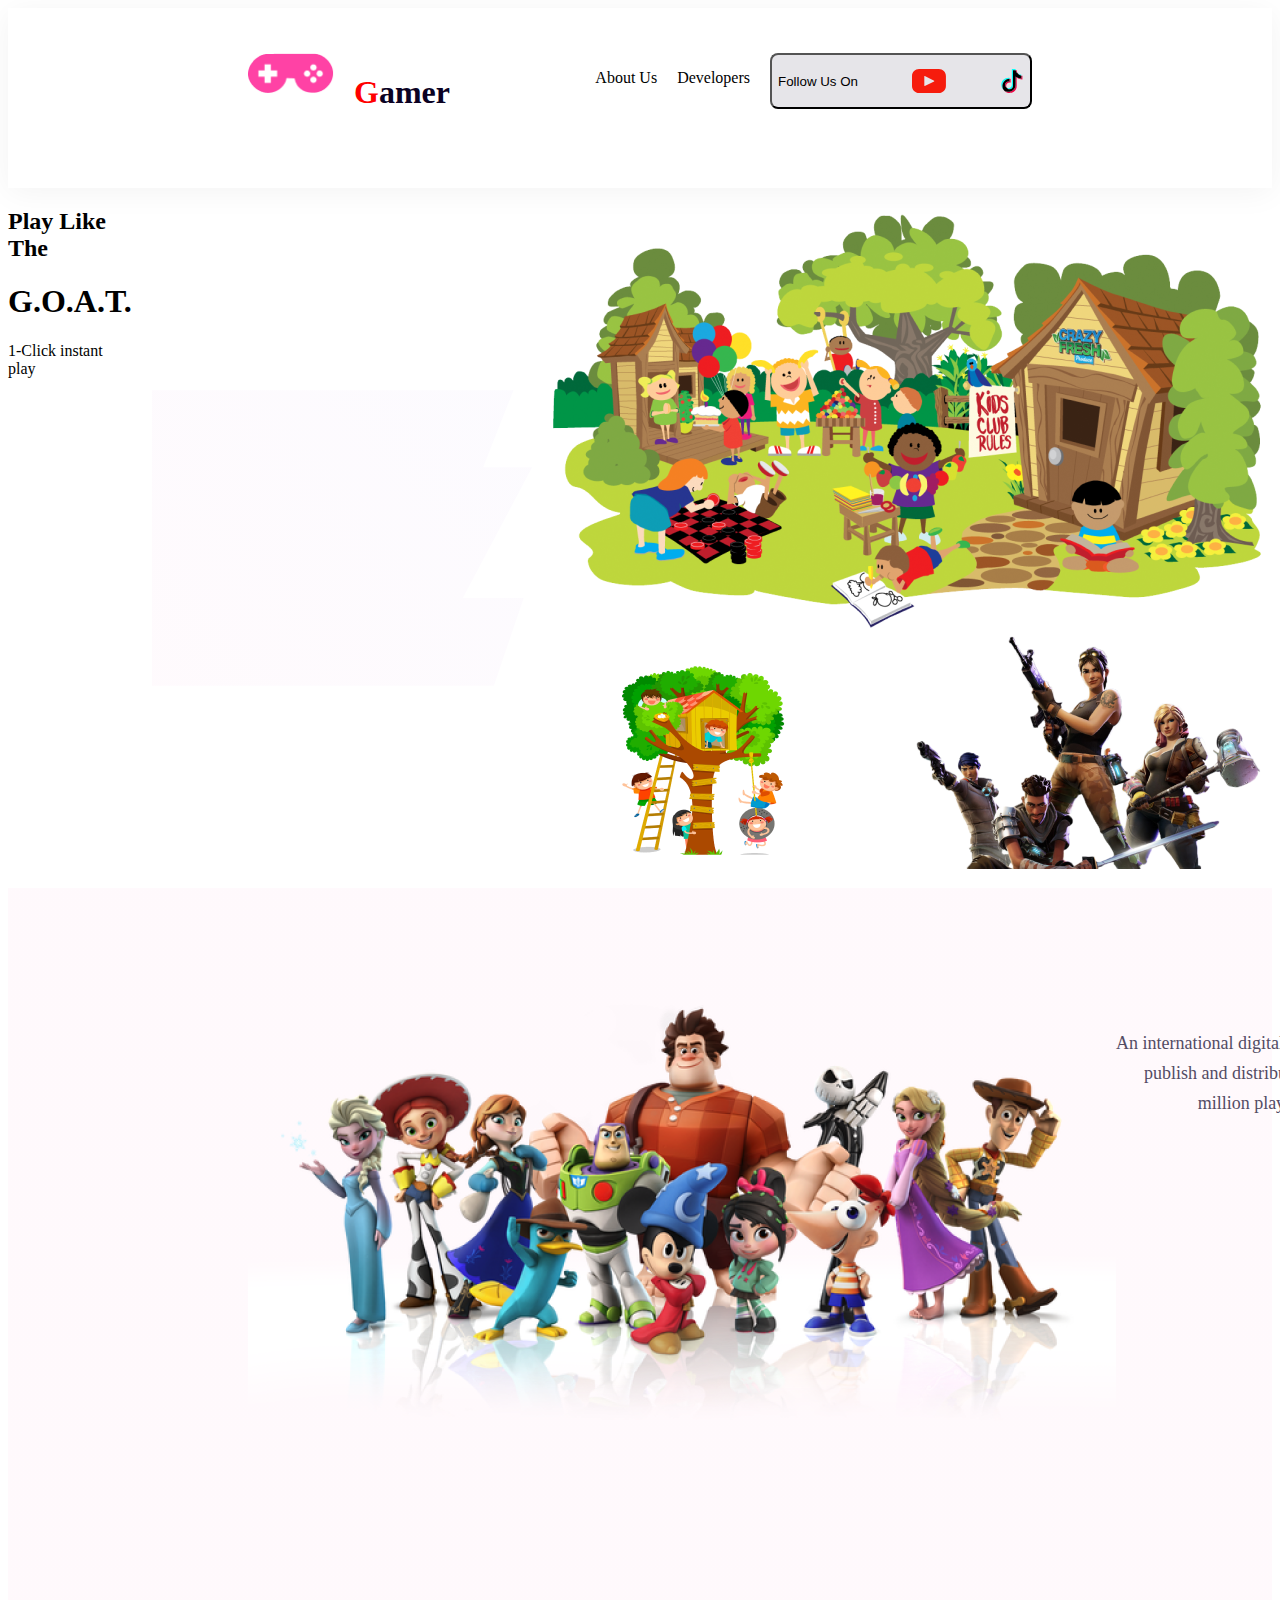
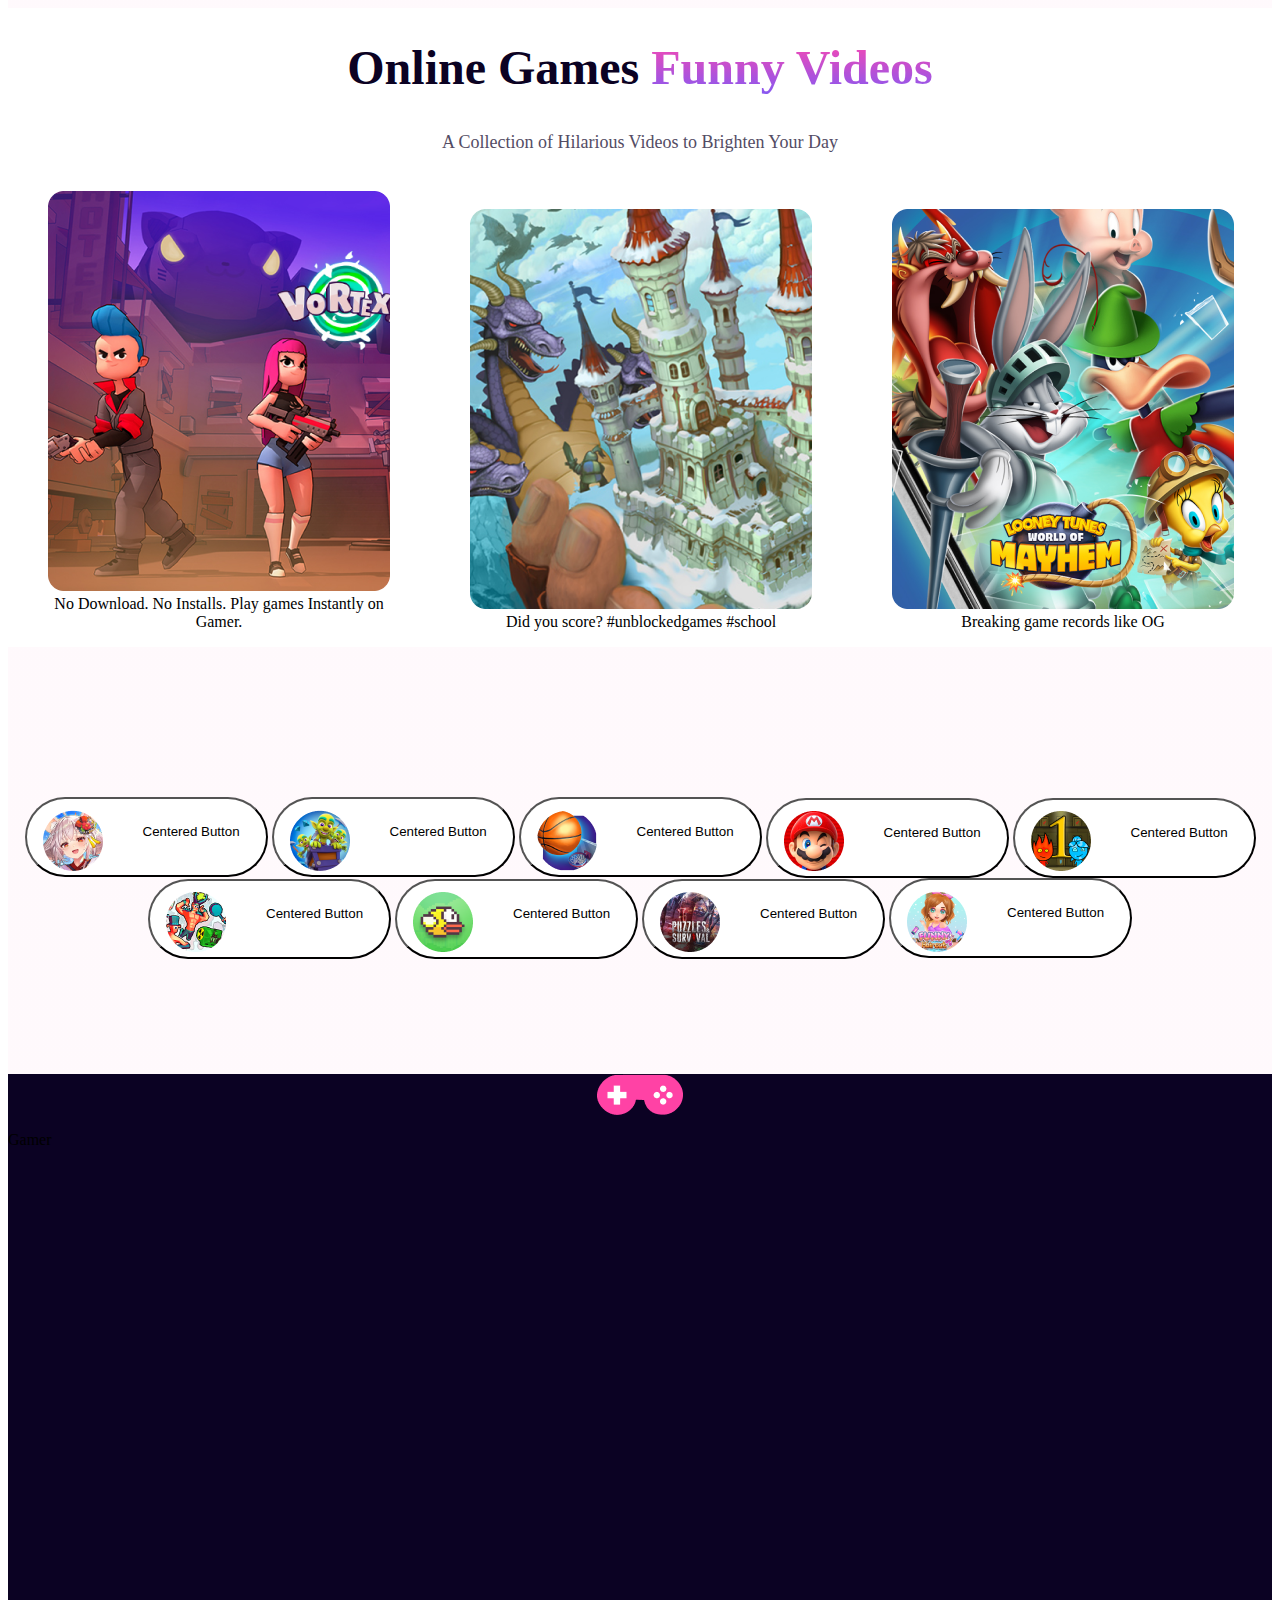
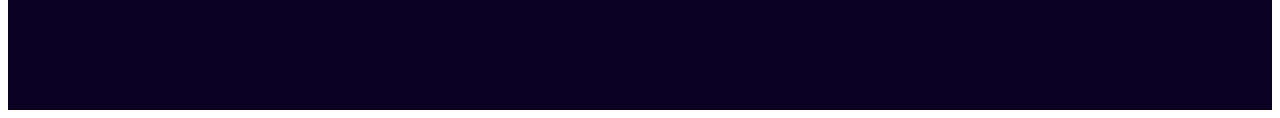
<file: index.html>
<!DOCTYPE html>
<html lang="en">
<head>
    <meta charset="UTF-8">
    <meta name="viewport" content="width=device-width, initial-scale=1.0">
    <title>Gammer</title>
    <link rel="stylesheet" href="styles/blog.css">
</head>
<body class="Body">
   <section class="row">
    <div class="Gamer">
        <img class="logo" src="images/Frame.png" alt="">
        <h1 class="Gamer_Text"><span class="G">G</span>amer</h1>
    </div>
    <section class="About">
        <p>About Us</p>
        <p>Developers</p>
        <button class="button"><p>Follow Us On</p>
            <svg xmlns="http://www.w3.org/2000/svg" width="34" height="24" viewBox="0 0 34 24" fill="none">
                <path d="M26.8723 0H7.04397C3.15369 0 0 3.15369 0 7.04397V16.956C0 20.8463 3.15369 24 7.04397 24H26.8723C30.7626 24 33.9163 20.8463 33.9163 16.956V7.04397C33.9163 3.15369 30.7626 0 26.8723 0ZM22.1085 12.4823L12.8341 16.9056C12.587 17.0234 12.3016 16.8432 12.3016 16.5695V7.4464C12.3016 7.16875 12.5945 6.98879 12.8422 7.11431L22.1165 11.8141C22.3923 11.9538 22.3875 12.3492 22.1085 12.4823Z" fill="#F61C0D"/>
              </svg>
              <svg xmlns="http://www.w3.org/2000/svg" width="25" height="24" viewBox="0 0 25 24" fill="none">
                <path d="M9.45219 12.4407C7.54906 12.4407 6.01156 13.9782 6.03969 15.8626C6.05844 17.072 6.72406 18.122 7.70375 18.7079C7.37094 18.197 7.17406 17.5923 7.16469 16.9407C7.13656 15.0563 8.67406 13.5188 10.5772 13.5188C10.9522 13.5188 11.3131 13.5798 11.6506 13.6876V9.91416C11.2991 9.8626 10.9381 9.83447 10.5772 9.83447C10.5584 9.83447 10.5444 9.83447 10.5256 9.83447V12.6095C10.1881 12.5017 9.82719 12.4407 9.45219 12.4407Z" fill="#F00044"/>
                <path d="M17.6787 1.125H17.6506H16.6756C16.9568 2.53594 17.749 3.76406 18.8553 4.59844C18.1287 3.6375 17.6881 2.4375 17.6787 1.125Z" fill="#F00044"/>
                <path d="M23.4162 6.86729C23.0459 6.86729 22.6897 6.82979 22.3381 6.76416V9.46885C21.0631 9.46885 19.8256 9.22041 18.6631 8.72354C17.9131 8.40479 17.2147 7.99697 16.5725 7.50479L16.5912 15.8438C16.5819 17.7188 15.8412 19.4767 14.5006 20.8032C13.4084 21.8813 12.0256 22.5704 10.5256 22.7907C10.174 22.8423 9.81311 22.8704 9.45217 22.8704C7.84905 22.8704 6.32092 22.3501 5.07874 21.3892C5.21936 21.5579 5.36936 21.722 5.53342 21.8813C6.88342 23.2126 8.67405 23.9485 10.5819 23.9485C10.9428 23.9485 11.3037 23.9204 11.6553 23.8688C13.1553 23.6485 14.5381 22.9595 15.6303 21.8813C16.9709 20.5548 17.7115 18.797 17.7209 16.922L17.6506 8.58291C18.2881 9.0751 18.9865 9.4876 19.7412 9.80166C20.9084 10.2938 22.1459 10.547 23.4162 10.547" fill="#F00044"/>
                <path d="M5.51938 11.911C6.85532 10.5845 8.63188 9.84854 10.5256 9.83447V8.83604C10.1741 8.78447 9.81313 8.75635 9.45219 8.75635C7.53969 8.75635 5.74438 9.49229 4.39438 10.8329C3.06782 12.1501 2.30844 13.9501 2.31313 15.8204C2.31313 17.7048 3.05844 19.472 4.40376 20.8079C4.61938 21.0188 4.83969 21.2157 5.07407 21.3938C4.01469 20.1329 3.43813 18.5579 3.43344 16.8985C3.43813 15.0282 4.19282 13.2282 5.51938 11.911Z" fill="#08FFF9"/>
                <path d="M22.3381 6.76401V5.76089H22.3287C21.0256 5.76089 19.8256 5.32964 18.86 4.59839C19.699 5.70464 20.9272 6.49214 22.3381 6.76401Z" fill="#08FFF9"/>
                <path d="M10.385 20.2594C10.8303 20.2828 11.2569 20.2219 11.6506 20.0953C13.01 19.65 13.9897 18.3844 13.9897 16.8937L13.9944 11.3156V1.125H16.6756C16.6053 0.773438 16.5678 0.417188 16.5631 0.046875H12.8694V10.2328L12.8647 15.8109C12.8647 17.3016 11.885 18.5672 10.5256 19.0125C10.1319 19.1438 9.7053 19.2047 9.25999 19.1766C8.6928 19.1438 8.16311 18.975 7.70374 18.7031C8.2803 19.5938 9.26467 20.1984 10.385 20.2594Z" fill="#08FFF9"/>
                <path d="M10.5256 22.7906C12.0256 22.5703 13.4084 21.8812 14.5006 20.8031C15.8413 19.4766 16.5819 17.7188 16.5913 15.8438L16.5725 7.50469C17.21 7.99688 17.9084 8.40938 18.6631 8.72344C19.8303 9.21563 21.0678 9.46875 22.3381 9.46875V6.76406C20.9272 6.49219 19.6991 5.70469 18.86 4.59844C17.7538 3.76406 16.9569 2.53594 16.6803 1.125H13.9944V11.3109L13.9897 16.8891C13.9897 18.3797 13.01 19.6453 11.6506 20.0906C11.2569 20.2219 10.8303 20.2828 10.385 20.2547C9.26001 20.1938 8.28032 19.5891 7.70376 18.7031C6.72407 18.1219 6.05844 17.0672 6.03969 15.8578C6.01157 13.9734 7.54907 12.4359 9.45219 12.4359C9.82719 12.4359 10.1881 12.4969 10.5256 12.6047V9.82969C8.63188 9.84375 6.85532 10.5797 5.51938 11.9062C4.19282 13.2234 3.43344 15.0234 3.43813 16.8891C3.43813 18.5484 4.01469 20.1234 5.07876 21.3844C6.32563 22.3453 7.84907 22.8656 9.45219 22.8656C9.81313 22.8703 10.1741 22.8422 10.5256 22.7906Z" fill="black"/>
              </svg>
        </button>
    </section>
   </section> 
   <section class="Game-1">
    <div class="Game-1-description">
        <h2 class="H-1">Play Like The</h2>
        <h1 class="H-2">G.O.A.T.</h1>
        <p class="sec-1-p-1">1-Click instant play</p>
        <p class="sec-1-p-2"></p>
        <p class="sec-1-p-3"></p>
    </div>
    <div class="Game-1-background"></div>
        <svg xmlns="http://www.w3.org/2000/svg" width="901" height="700" viewBox="0 0 901 700" fill="none">
            <path d="M856.689 0H0V700H810.267L880.954 492.442H736.716L901 182.122H784.946L856.689 0Z" fill="url(#paint0_linear_61_300)" fill-opacity="0.5"/>
            <defs>
              <linearGradient id="paint0_linear_61_300" x1="849.303" y1="8.64826" x2="26.1936" y2="739.179" gradientUnits="userSpaceOnUse">
                <stop stop-color="#8C57EE" stop-opacity="0.05"/>
                <stop offset="1" stop-color="#F144AE" stop-opacity="0.05"/>
              </linearGradient>
            </defs>
          </svg>
    </div>
    <div class="Game-1-fig">
        <img src="images/Group 18.png" alt="" class="F-1">
    </div>
   </section>
   <section class="section-3">
    <div class="sec-3-img-1">
        <img src="images/pngwing 4.png" alt="" class="sec-3-img-1">
    </div>
    <div class="sec-3-description">
        <h1 class="sec-3-title">We are gamer</h1>
        <p class="des-3">An international digital games and entertainment company. We develop, publish and distribute multiplayer mobile games. We reach over 400 million players each month and our audience keeps growing.</p>
        <button class="button-3-1">know more</button>
        <p class="purpose">Our purpose...
            <b>“unleash the gamer in everyone”</b></p>
    </div>
   </section>
   <section class="section-4">
    <h1 class="sec-4-title">Online Games <span class="Funny">Funny Videos</span> </h1>
    <p class="des-4">A Collection of Hilarious Videos to Brighten Your Day</p>
    <div class="sec4-image" style="">
        <div>
        <figure class="image-1">
            <img src="images/Rectangle 4.png" >
            <figcaption class="deco">No Download. No Installs. Play games Instantly on Gamer.</figcaption>
         </figure>
        </div>
        <div>
         <figure class="image-2">
            <img src="images/Rectangle 5.png" >
            <figcaption class="deco">Did you score? #unblockedgames #school</figcaption>
         </figure>
        </div>
        <div>
            <figure class="image-3">
               <img src="images/Rectangle 6.png" >
               <figcaption class="deco">Breaking game records like OG</figcaption>
            </figure>
           </div>
           <div>
            <figure class="image-3">
               <img src="images/Rectangle 7.png" >
               <figcaption class="deco">Busted gaming on school laptop, but you are still lit.</figcaption>
            </figure>
           </div>
    </div>
   </section>
   <section class="sec-8">
    <div class="container-8">
        <button class="bt-parent">
            <div class="bt">
            <div class="bt-image">
                <img src="images/Rectangle 11.png" alt="">
            </div>
            <div>
                <p class="bt-name"> Centered Button</p>
            </div>
        </div>
        </button>
        <button class="bt-parent">
            <div class="bt">
            <div class="bt-image">
                <img src="images/Rectangle 12.png" alt="">
            </div>
            <div>
                <p class="bt-name"> Centered Button</p>
            </div>
        </div>
        </button>
        <button class="bt-parent">
            <div class="bt">
            <div class="bt-image">
                <img src="images/Rectangle 13.png" alt="">
            </div>
            <div>
                <p class="bt-name"> Centered Button</p>
            </div>
        </div>
        </button>
        <button class="bt-parent">
            <div class="bt">
            <div class="bt-image">
                <img src="images/Rectangle 14.png" alt="">
            </div>
            <div>
                <p class="bt-name"> Centered Button</p>
            </div>
        </div>
        </button>
        <button class="bt-parent">
            <div class="bt">
            <div class="bt-image">
                <img src="images/Rectangle 15.png" alt="">
            </div>
            <div>
                <p class="bt-name"> Centered Button</p>
            </div>
        </div>
        </button>
        <br>
        <button class="bt-parent">
            <div class="bt">
            <div class="bt-image">
                <img src="images/Rectangle 16.png" alt="">
            </div>
            <div>
                <p class="bt-name"> Centered Button</p>
            </div>
        </div>
        </button>
        <button class="bt-parent">
            <div class="bt">
            <div class="bt-image">
                <img src="images/Rectangle 17.png" alt="">
            </div>
            <div>
                <p class="bt-name"> Centered Button</p>
            </div>
        </div>
        </button>
        <button class="bt-parent">
            <div class="bt">
            <div class="bt-image">
                <img src="images/Rectangle 18.png" alt="">
            </div>
            <div>
                <p class="bt-name"> Centered Button</p>
            </div>
        </div>
        </button>
        <button class="bt-parent">
            <div class="bt">
            <div class="bt-image">
                <img src="images/Rectangle 19.png" alt="">
            </div>
            <div>
                <p class="bt-name"> Centered Button</p>
            </div>
        </div>
        </button>

    </div>
   </section>
   <footer class="footer">
    <div class="F-Gamer">
        <img class="F-logo" src="images/Frame.png" alt="">
        <p class="F-heading">Gamer</p>
    </div>

   </footer>
</body>
</html>
</file>
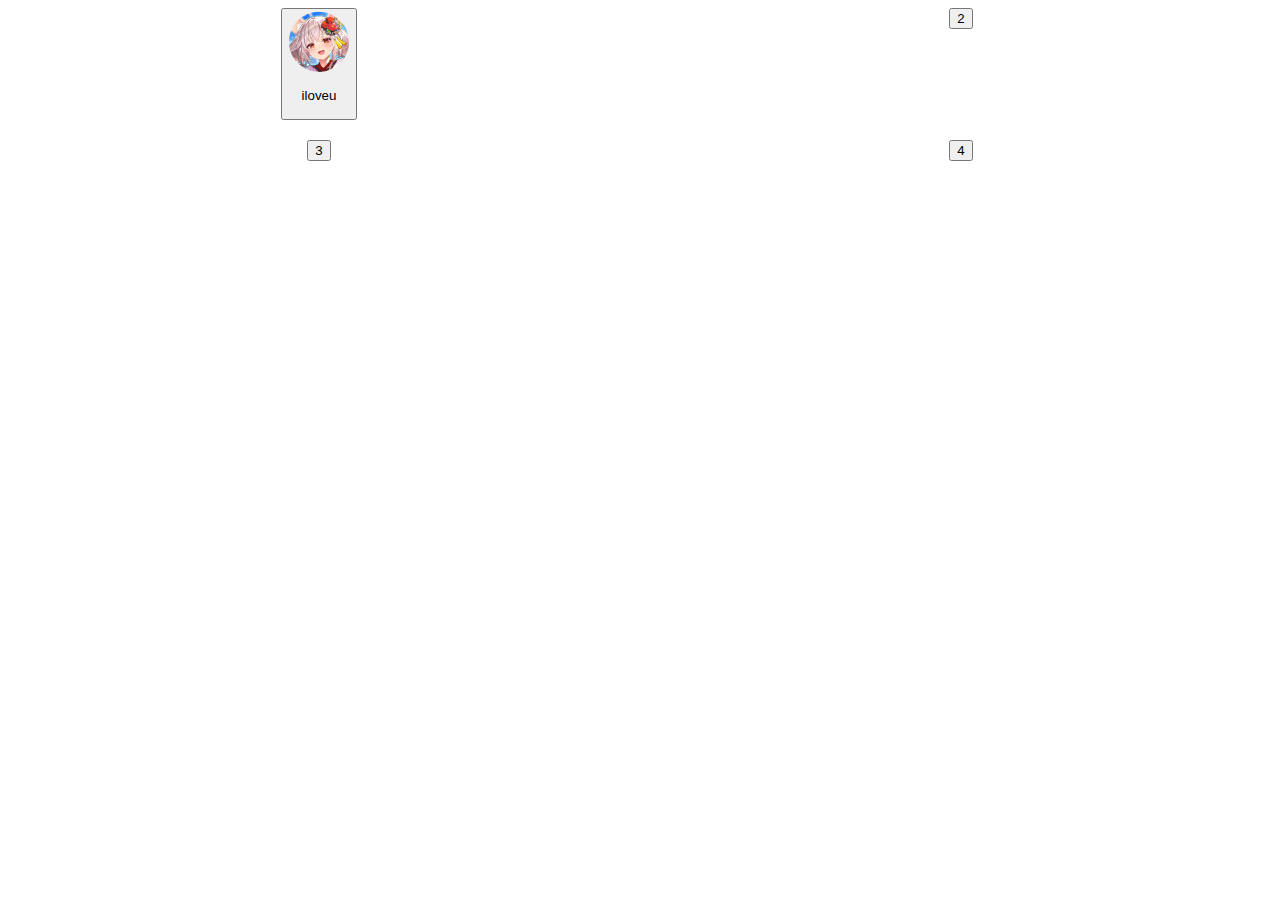
<file: test-1.html>
<!DOCTYPE html>
<html lang="en">
<head>
    <meta charset="UTF-8">
    <meta name="viewport" content="width=device-width, initial-scale=1.0">
    <title>Document</title>
    <style>
        .bts{
            display: grid;
            grid-template-columns: repeat(2, 1fr);
            gap: 20px;
            text-align: center;

        }
    </style>
</head>
<body>
    <div class="bts">
        <div>
        <button class="">
            <div class="bt1">
            <div class="">
            <img src="images/Rectangle 11.png" alt="">
        </div>
        <div class="">
            <p class="">iloveu</p>
        </div>
    </div>
        </button>
    </div>
    <div>
        <button class="bt2">2</button>
    </div>
    <div>
        <button class="bt3">3</button>
    </div>
    <div>
        <button class="bt4">4</button>
    </div>
    </div>
</body>
</html>
</file>
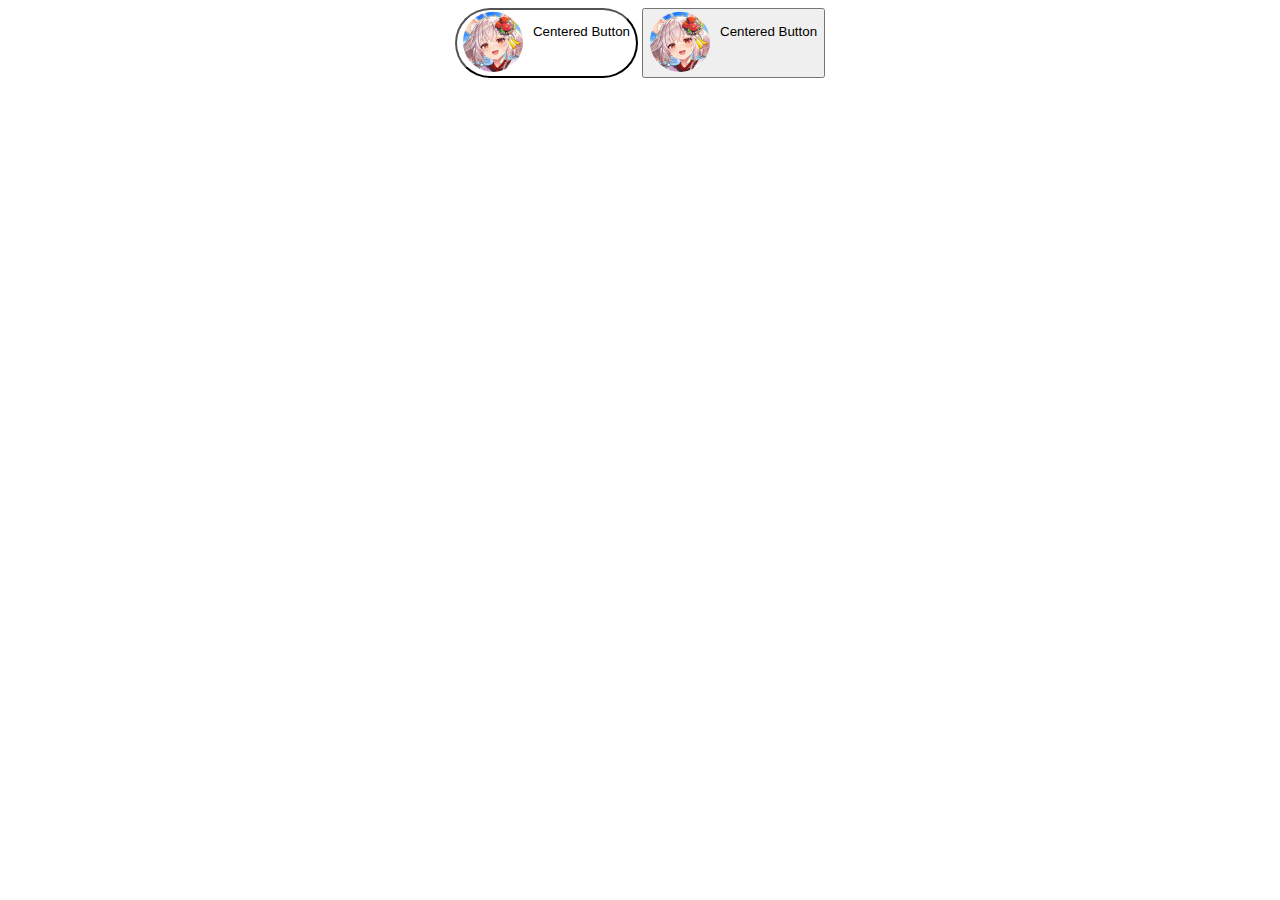
<file: test.html>
<!DOCTYPE html>
<html lang="en">
<head>
    <meta charset="UTF-8">
    <meta name="viewport" content="width=device-width, initial-scale=1.0">
    <title>Document</title>
    <style>
        .container {
          height: 200px;
          /* position: relative; */
          /* border: 3px solid green; */
          text-align: center;
        }
        .bt-1{
            display: flex;
            gap: 10px;
        }
        .button-1{
            border-radius: 50px;
background: #FFF;
        }

        
    </style>
</head>
<body>
    <div class="container">
          <button class="button-1">
            <div class="bt-1">
            <div>
            <img src="images/Rectangle 11.png" alt="">
        </div>
        <div>
            <p> Centered Button</p>
        </div>
    </div>
</button>
<button >
    <div class="bt-1">
    <div>
    <img src="images/Rectangle 11.png" alt="">
</div>
<div>
    <p> Centered Button</p>
</div>
</div>
</button>
    </div>


</body>
</html>
</file>
<file: styles/blog.css>
/* Common Style */
.Body{font-family: Work Sans;
font-style: normal;
line-height: normal;}

/* Style of nav section */
.row,.Gamer,.About,.button,.Game-1{
    display: flex;
    justify-content: space-between;
    gap: 20px;
    /* text-align: center; */
}

.Gamer_Text{
    color: #0B0223;
font-family: Work Sans;
}
.G{
    color: red;
}
.row{
    /* width: 1920px; */
height: 90px;
flex-shrink: 0;
background: #FFF;
box-shadow: 0px 4px 30px 0px rgba(0, 0, 0, 0.05);
padding: 45px 240px;
}
.logo{
    width: 86.041px;
height: 40px;
}
.button{
    align-items: center;
    border-radius: 8px;
background: rgba(11, 2, 35, 0.10);
width: 262px;
height: 56px;
flex-shrink: 0;
}
 /* Game-1 description */

 .Game-1{
    display: flex;
    justify-content: space-between;
 }
 .Game-1-background{
    position: absolute;
 }

 /* section-3-style */
 .section-3{
    display: flex;
    justify-content: space-between;
    background: linear-gradient(90deg, rgba(255, 66, 165, 0.03) 0%, rgba(255, 66, 165, 0.03) 100%);background: linear-gradient(90deg, rgba(255, 66, 165, 0.03) 0%, rgba(255, 66, 165, 0.03) 100%);
    /* width: 1920px; */
height: 600px;
flex-shrink: 0;
 }
 .sec-3-title{
    background: linear-gradient(180deg, #F948B2 0%, #8758F1 100%);
background-clip: text;
-webkit-background-clip: text;
-webkit-text-fill-color: transparent;
 }
 .section-3{
    padding: 60px 240px;
 }
 .sec-3-description{
    text-align: end;
 }
 .des-3{
    width: 520px;
    font-weight: 400;
line-height: 30px;
color: #534C64;
text-align: right;
font-size: 18px;
 }

.button-3-1{
    border-radius: 48px;
background: var(--linear, linear-gradient(90deg, #FF42A5 0%, #FF42A5 100%));
display: inline-flex;
padding: 21px 40px;
align-items: flex-start;
gap: 10px;
color: #FFF;
font-size: 20px;
font-weight: 600;
text-transform: uppercase;
}

/* section-4-style */
.section-4{
    text-align: center;
}
.sec-4-title{
    color: #0B0223;
/* text-align: right; */
font-size: 48px;
font-weight: 700;
}
.Funny{
    background: linear-gradient(180deg, #F948B2 0%, #8758F1 100%);
background-clip: text;
-webkit-background-clip: text;
-webkit-text-fill-color: transparent;
}
.des-4{
    color: #534C64;
    font-size: 18px;
font-weight: 400;
line-height: 30px; /* 166.667% */
}
.sec4-image{
    display: flex;
    /* margin-left: auto; */
    /* margin-right: auto; */
    align-items: end;
}

.container-8{
    text-align: center;
    padding-top: 150px;
  }
.bt{
    display: flex;
    gap: 20px;
}
.bt-parent{
    border-radius: 50px;
background: #FFF;
width: 243px;
height: 80px;
flex-shrink: 0;
}
.bt-image, .bt-name{
    padding: 10px;
}
.sec-8{
    height: 427px;
flex-shrink: 0;
background: linear-gradient(90deg, rgba(255, 66, 165, 0.03) 0%, rgba(255, 66, 165, 0.03) 100%);
}
/* footer style */
.footer{
    height: 636px;
    background: #0B0223;
}
.F-logo{
    display: block;
  margin-left: auto;
  margin-right: auto;
}
</file>
